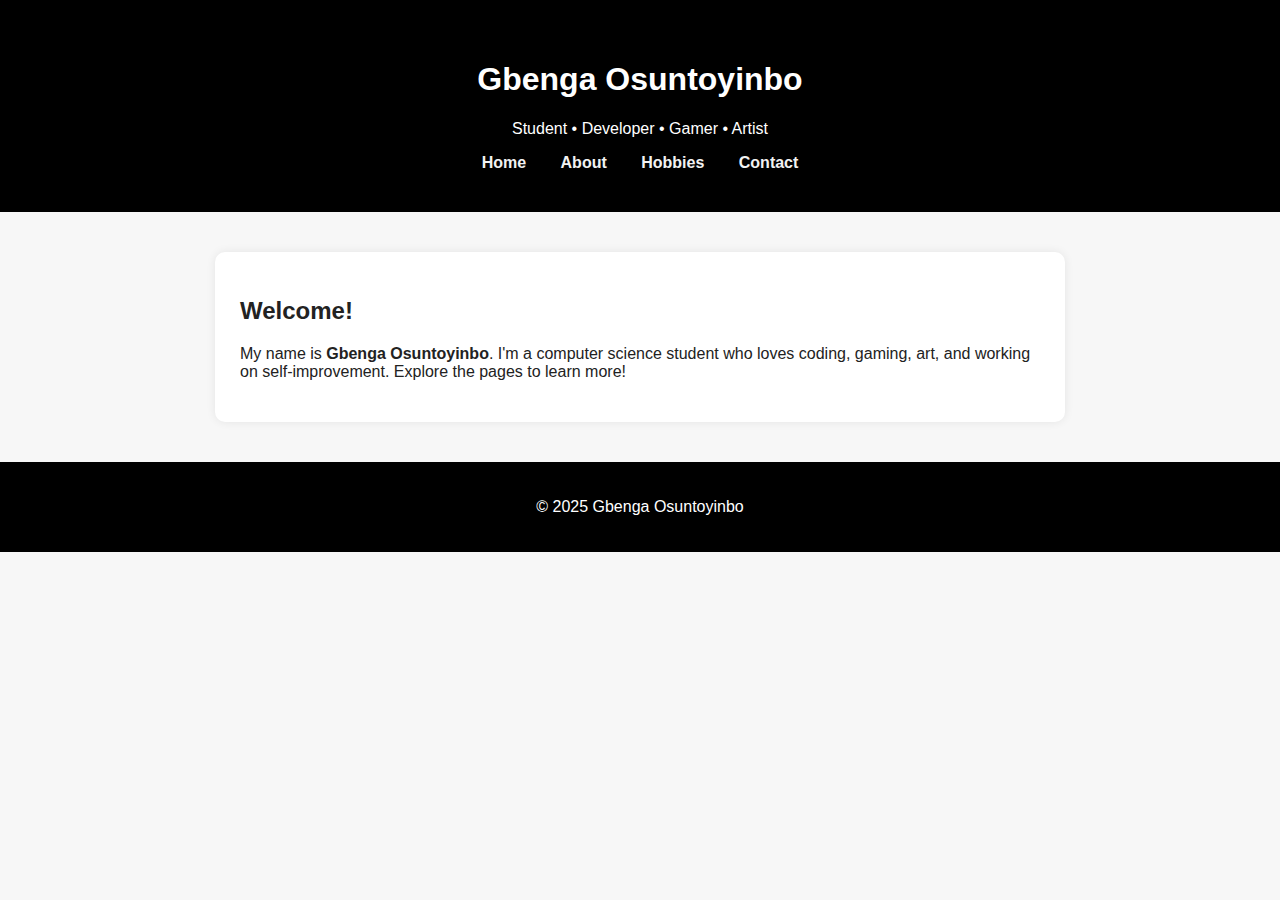
<file: index.html>
<!DOCTYPE html>
<html lang="en">
<head>
    <meta charset="UTF-8">
    <meta name="viewport" content="width=device-width, initial-scale=1.0">
    <title>Home - Gbenga Osuntoyinbo</title>
    <link rel="stylesheet" href="style.css">
</head>
<body>

<header>
    <h1>Gbenga Osuntoyinbo</h1>
    <p>Student • Developer • Gamer • Artist</p>

    <nav>
        <a href="index.html">Home</a>
        <a href="about.html">About</a>
        <a href="hobbies.html">Hobbies</a>
        <a href="contact.html">Contact</a>
    </nav>
</header>

<section>
    <h2>Welcome!</h2>
    <p>
        My name is <strong>Gbenga Osuntoyinbo</strong>. I'm a computer science student who loves coding,
        gaming, art, and working on self-improvement.  
        Explore the pages to learn more!
    </p>
</section>

<footer>
    <p>© 2025 Gbenga Osuntoyinbo</p>
</footer>

</body>
</html>
</file>
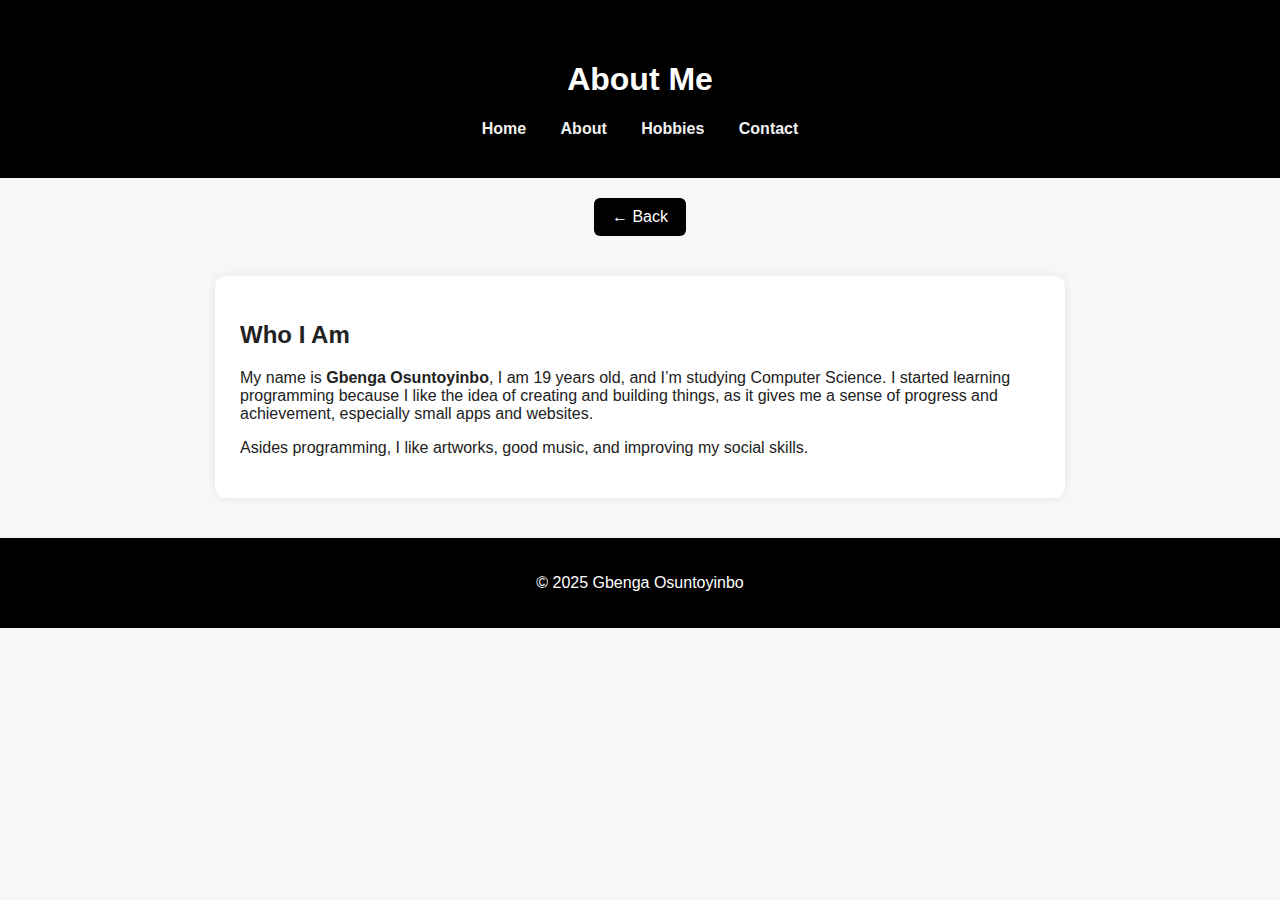
<file: about.html>
<!DOCTYPE html>
<html lang="en">
<head>
    <meta charset="UTF-8">
    <meta name="viewport" content="width=device-width, initial-scale=1.0">
    <title>About Me - Gbenga Osuntoyinbo</title>
    <link rel="stylesheet" href="style.css">
</head>
<body>

<header>
    <h1>About Me</h1>
    <nav>
        <a href="index.html">Home</a>
        <a href="about.html">About</a>
        <a href="hobbies.html">Hobbies</a>
        <a href="contact.html">Contact</a>
    </nav>
</header>

<button class="back-btn" onclick="goBack()">← Back</button>

<section>
    <h2>Who I Am</h2>
    <p>
        My name is <strong>Gbenga Osuntoyinbo</strong>, I am 19 years old, and I’m studying Computer Science.  
        I started learning programming because I like the idea of creating and building things, as it gives me a sense of progress and achievement, especially small apps and websites.
    </p>

    <p>
        Asides programming, I like artworks, good music, and improving my social skills.
    </p>
</section>

<footer>
    <p>© 2025 Gbenga Osuntoyinbo</p>
</footer>

<script>
function goBack() {
    if (history.length > 1) {
        history.back();
    } else {
        window.location.href = "index.html";
    }
}
</script>

</body>
</html>
</file>
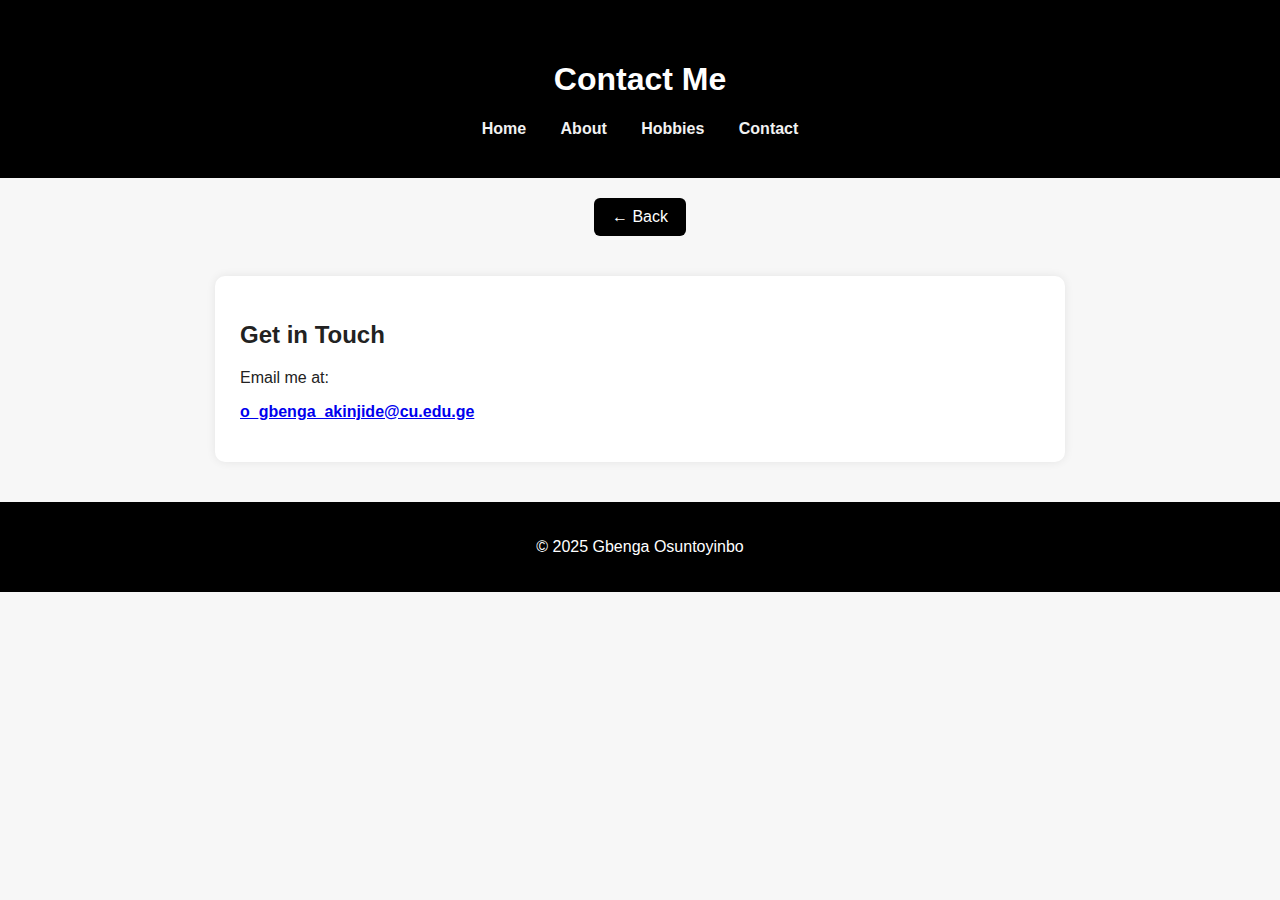
<file: contact.html>
<!DOCTYPE html>
<html lang="en">
<head>
    <meta charset="UTF-8">
    <meta name="viewport" content="width=device-width, initial-scale=1.0">
    <title>Contact - Gbenga Osuntoyinbo</title>
    <link rel="stylesheet" href="style.css">
</head>
<body>

<header>
    <h1>Contact Me</h1>
    <nav>
        <a href="index.html">Home</a>
        <a href="about.html">About</a>
        <a href="hobbies.html">Hobbies</a>
        <a href="contact.html">Contact</a>
    </nav>
</header>

<button class="back-btn" onclick="goBack()">← Back</button>

<section>
    <h2>Get in Touch</h2>
    <p>Email me at:</p>
    <p>
        <strong><a href="mailto:o_gbenga_akinjide@cu.edu.ge">o_gbenga_akinjide@cu.edu.ge</a></strong>
    </p>
</section>

<footer>
    <p>© 2025 Gbenga Osuntoyinbo</p>
</footer>

<script>
function goBack() {
    if (history.length > 1) {
        history.back();
    } else {
        window.location.href = "index.html";
    }
}
</script>

</body>
</html>
</file>
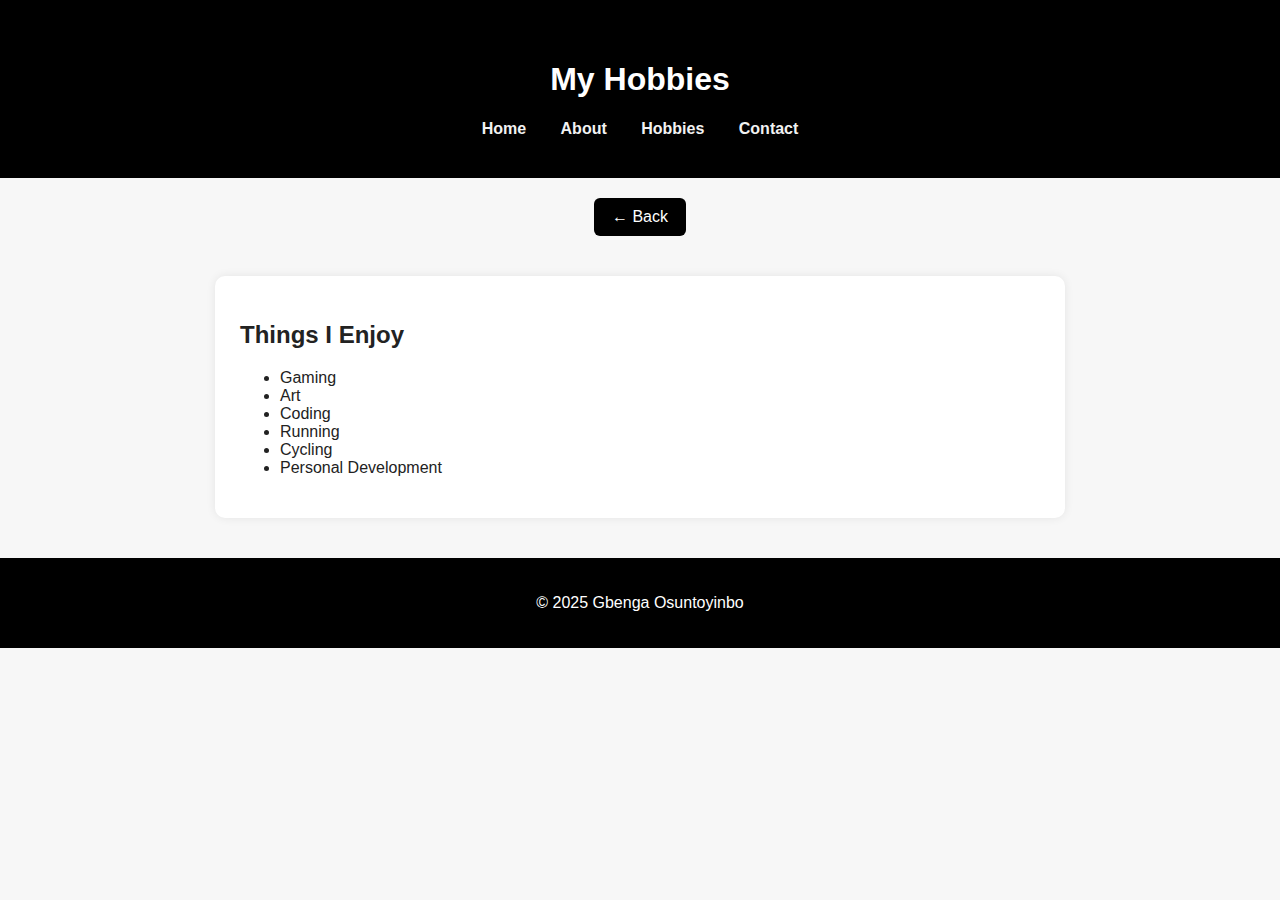
<file: hobbies.html>
<!DOCTYPE html>
<html lang="en">
<head>
    <meta charset="UTF-8">
    <meta name="viewport" content="width=device-width, initial-scale=1.0">
    <title>Hobbies - Gbenga Osuntoyinbo</title>
    <link rel="stylesheet" href="style.css">
</head>
<body>

<header>
    <h1>My Hobbies</h1>
    <nav>
        <a href="index.html">Home</a>
        <a href="about.html">About</a>
        <a href="hobbies.html">Hobbies</a>
        <a href="contact.html">Contact</a>
    </nav>
</header>

<button class="back-btn" onclick="goBack()">← Back</button>

<section>
    <h2>Things I Enjoy</h2>
    <ul>
        <li>Gaming</li>
        <li>Art</li>
        <li>Coding</li>
        <li>Running</li>
        <li>Cycling</li>
        <li>Personal Development</li>
    </ul>
</section>

<footer>
    <p>© 2025 Gbenga Osuntoyinbo</p>
</footer>

<script>
function goBack() {
    if (history.length > 1) {
        history.back();
    } else {
        window.location.href = "index.html";
    }
}
</script>

</body>
</html>
</file>
<file: style.css>
body {
    margin: 0;
    font-family: Arial, sans-serif;
    background: #f7f7f7;
    color: #222;
}

/* Header */
header {
    text-align: center;
    padding: 40px 20px;
    background: #000;
    color: white;
}

nav {
    margin-top: 15px;
}

nav a {
    margin: 0 15px;
    text-decoration: none;
    color: #f2f2f2;
    font-weight: bold;
}

nav a:hover {
    color: #00aaff;
}

/* Back button */
.back-btn {
    margin: 20px auto;
    display: block;
    background: #000;
    color: white;
    border: none;
    padding: 10px 18px;
    font-size: 16px;
    border-radius: 6px;
    cursor: pointer;
}

.back-btn:hover {
    background: #333;
}

/* Sections */
section {
    max-width: 800px;
    margin: 40px auto;
    background: white;
    padding: 25px;
    border-radius: 10px;
    box-shadow: 0 0 10px rgba(0,0,0,0.08);
}

footer {
    text-align: center;
    padding: 20px;
    margin-top: 40px;
    background: black;
    color: white;
}
</file>
